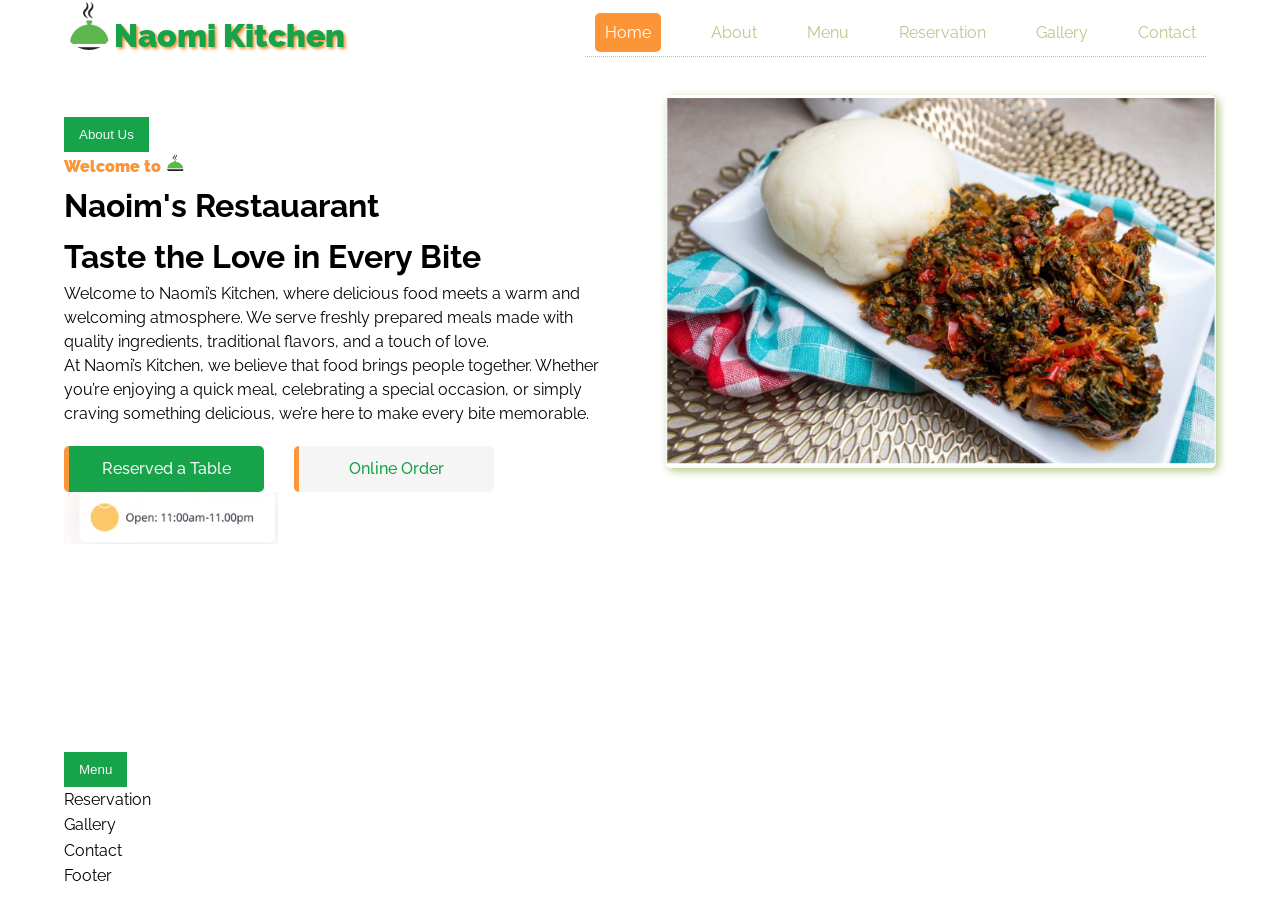
<file: index.html>
<!doctype html>
<html lang="en">
  <head>
    <meta charset="UTF-8" />
    <meta
      name="viewport"
      content="width=
    , initial-scale=1.0"
    />
    <title>Naomi's Kitchen</title>
    <link rel="stylesheet" href="asset/restaurant.css" />
    <link rel="icon" type="image/png" href="asset/images/kitchen.png" />
  </head>
  <body>
    <main>
      <section id="#Home">
        <div class="container">
          <div class="navHolder">
            <div class="logoholder">
              <img src="asset/images/kitchen.png" />

              <div class="logo"><h1>Naomi Kitchen</h1></div>
            </div>

            <div class="links">
              <ul>
                <li class="active"><a href="#home">Home</a></li>
                <li><a href="#about">About</a></li>
                <li><a href="#">Menu</a></li>
                <li><a href="#">Reservation</a></li>
                <li><a href="#">Gallery</a></li>
                <li><a href="#">Contact</a></li>
              </ul>
            </div>
          </div>
        </div>
      </section>

      <section id="#about" class="aboutus">
        <div class="container">
          <button>About Us</button>
          <div class="heroSection">
            <div class="left">
              <div class="para">
                <p>
                  Welcome to
                  <img
                    src="asset/images/kitchen.png "
                    width="20px"
                    height="20px"
                  />
                </p>
                <h1>Naoim's Restauarant<br />Taste the Love in Every Bite</h1>
                <p id="paragragh">
                  Welcome to Naomi’s Kitchen, where delicious food meets a warm
                  and welcoming atmosphere. We serve freshly prepared meals made
                  with quality ingredients, traditional flavors, and a touch of
                  love.
                </p>
                <p id="paragragh">
                  At Naomi’s Kitchen, we believe that food brings people
                  together. Whether you’re enjoying a quick meal, celebrating a
                  special occasion, or simply craving something delicious, we’re
                  here to make every bite memorable.
                </p>
                <div class="btnClass">
                  <a href="#" id="reserved">Reserved a Table</a>
                  <a href="#" id="oderonline">Online Order</a>
                </div>
                <img src="asset/images/openingHour.png" />
              </div>
            </div>
            <div class="right">
              <img src="asset/images/food1.png" />
            </div>
          </div>
          <!-- End of heroSection  -->
        </div>
        <!-- End of container  -->
      </section>
      <!-- End of heroSection  -->
      <!-- <div class="aboutholder">
            

            <div class="paraImage">
              <img
                src="asset/images/RightSide.jpg"
                width="400px"
                height="400px"
              />
            </div>
          </div>
        </div> -->

      <section id="#Menu">
        <div class="container"><button>Menu</button></div>
      </section>
      <section id="#Reservation">
        <div class="container">Reservation</div>
      </section>
      <section id="#Gallery"><div class="container">Gallery</div></section>
      <section id="#Contact"><div class="container">Contact</div></section>
      <footer><div class="container">Footer</div></footer>
    </main>
  </body>
</html>
</file>
<file: asset/restaurant.css>
@import url('https://fonts.googleapis.com/css2?family=Inter:wght@100..900&display=swap');
@import url('https://fonts.googleapis.com/css2?family=Montserrat:wght@100;200;300;400;500;600;700;800&display=swap');
@import url('https://fonts.googleapis.com/css2?family=Poppins:wght@100;200;300;400;500;600;700;800;900&display=swap');
@import url('https://fonts.googleapis.com/css2?family=Raleway:wght@100;200;300;400;500;600;700;800;900&display=swap');

* {
  margin: 0;
  padding: 0;
  box-sizing: border-box;
}

html {
  scroll-behavior: smooth;
  font-size: 100%;
}
body {
  font-family: 'Raleway', sans-serif;
  font-size: 1rem;
  line-height: 1.6;
}

h1 {
  font-size: 2rem;
}
h2 {
  font-size: 1.5rem;
}
h3 {
  font-size: 1.25rem;
}
small {
  font-size: 0.875rem;
}

.container {
  width: 90%;
  max-width: 1200px;
  margin: auto;
}
.navHolder {
  display: flex;
  justify-content: space-between;
}
.logoholder {
  display: flex;
}
.logoholder img {
  width: 50px;
  height: 50px;
  object-fit: cover;
  border-radius: 50%;
}
.logoholder h1 {
  text-shadow: 2px 2px 3px#fc9438;
}
/* Box-shadow */
/* h1 {
  width: 100px;
  height: 100px;
  box-shadow: 3px 3px 5px;
  background-color: rgb(234, 234, 234);
} */

.logoholder h1 {
  margin-top: 10px;
  color: #16a34a;
  font-weight: 900;
}
.links ul {
  display: flex;
  justify-content: space-between;
  align-items: stretch;
  list-style-type: none;
  gap: 30px;
  padding: 0;
  margin: 0;
  margin: 10px;
  /* Line underneath the navigation */
  border-bottom: 1px dotted #b5c98a;
}

.links ul a {
  text-decoration: none;
  color: #b5c98a;
}

.links li {
  position: relative;
  padding: 10px 10px;
}
li.active a {
  background-color: #fc9438;
  color: white;
  padding: 10px 10px;
  border-radius: 5px;
  transition: all 0.3s ease;
}
/* Styling the about us section */

.aboutus {
  margin-top: 50px;
}
button {
  background-color: #16a34a;
  padding: 10px 15px;
  color: whitesmoke;
  border: none;
  cursor: pointer;
  opacity: 1;
  /* transition: 0.3s; */
  /* animation-name: rotate;
  animation-duration:  2s; */
}

button:hover {
  opacity: 0.8;
  animation: rotate 1s linear;
}
@keyframes rotate {
  100% {
    transform: rotateZ(360deg);
  }
}
li a:hover:not(.active) {
  background-color: #16a34a;
  color: whitesmoke;
  padding: 5px 10px;
  border-radius: 5px;
  /* Bottom Effect */
  border-bottom: 3px solid #fc9438;
}
/* .aboutholder {
  display: flex;
  justify-content: space-between;
  align-items: center;
  gap: 30px;
  margin-bottom: 40px;
  flex: 2;
} */
.heroSection {
  display: grid;
  grid-template-columns: 1fr 1fr;
  align-items: center;
  gap: 50px;
  min-height: 600px;
}
.left {
  max-width: 600px;
  /* Move ONLY the text slightly upward */
  transform: translateY(-100px);
}

.para p {
  color: #fc9438;
  font-weight: 900;
}

#paragragh {
  color: black;
  font-weight: 400;
  line-height: 1.5;
}
.right {
  width: 100%;
  transform: translateY(-170px);
}
.right img {
  width: 100%;
  height: auto;
  display: block;
  object-fit: cover;
  border-radius: 6px;
  box-shadow: 3px 3px 8px #b5c98a;
  /* Transistion properties */
  animation-name: slideLeft;
  animation-duration: 1s, 2s;
}

@keyframes slideLeft {
  from {
    transform: translateX(300px);
  }
  to {
    transform: translateX(0);
  }
}
/* add mobile responsiveness */
@media (max-width: 768px) {
  .heroSection {
    grid-template-columns: 1fr;
    padding: 40px 6%;
    gap: 30px;
  }

  .left {
    transform: none;
    max-width: 100%;
  }

  .right img {
    width: 100%;
  }
}
.btnClass {
  display: flex;
  gap: 30px;
  margin-bottom: 20px;
  transform: translateY(20px);
}

.btnClass a {
  text-decoration: none;
  text-align: center;
}
#reserved {
  display: block;
  width: 200px;
  background-color: #16a34a;
  padding: 10px 15px;
  font-weight: 500;
  border: none;
  cursor: pointer;
  border-left: 5px solid #fc9438;
  color: whitesmoke;
  opacity: 1;
  border-radius: 5px;
  transition: all 1s;
  background-size: 250%;
  background-image: linear-gradient(
    120deg,
    transparent 0%,
    transparent 50%,
    whitesmoke 50%
  );
}

#reserved:hover {
  background-position: 100%;
  color: #16a34a;
  transform: translateX(10px);
}
#oderonline {
  display: block;
  width: 200px;
  background-color: whitesmoke;
  padding: 10px 15px;
  border: none;
  font-weight: 500;
  cursor: pointer;
  border-left: 5px solid #fc9438;
  color: #16a34a;
  opacity: 1;
  border-radius: 5px;
  transition: all 1s;
  background-size: 250%;
  background-image: linear-gradient(
    120deg,
    transparent 0%,
    transparent 50%,
    #16a34a 50%
  );
}

#oderonline:hover {
  background-position: 100%;

  color: whitesmoke;
  transform: translateX(10px);
}
</file>
